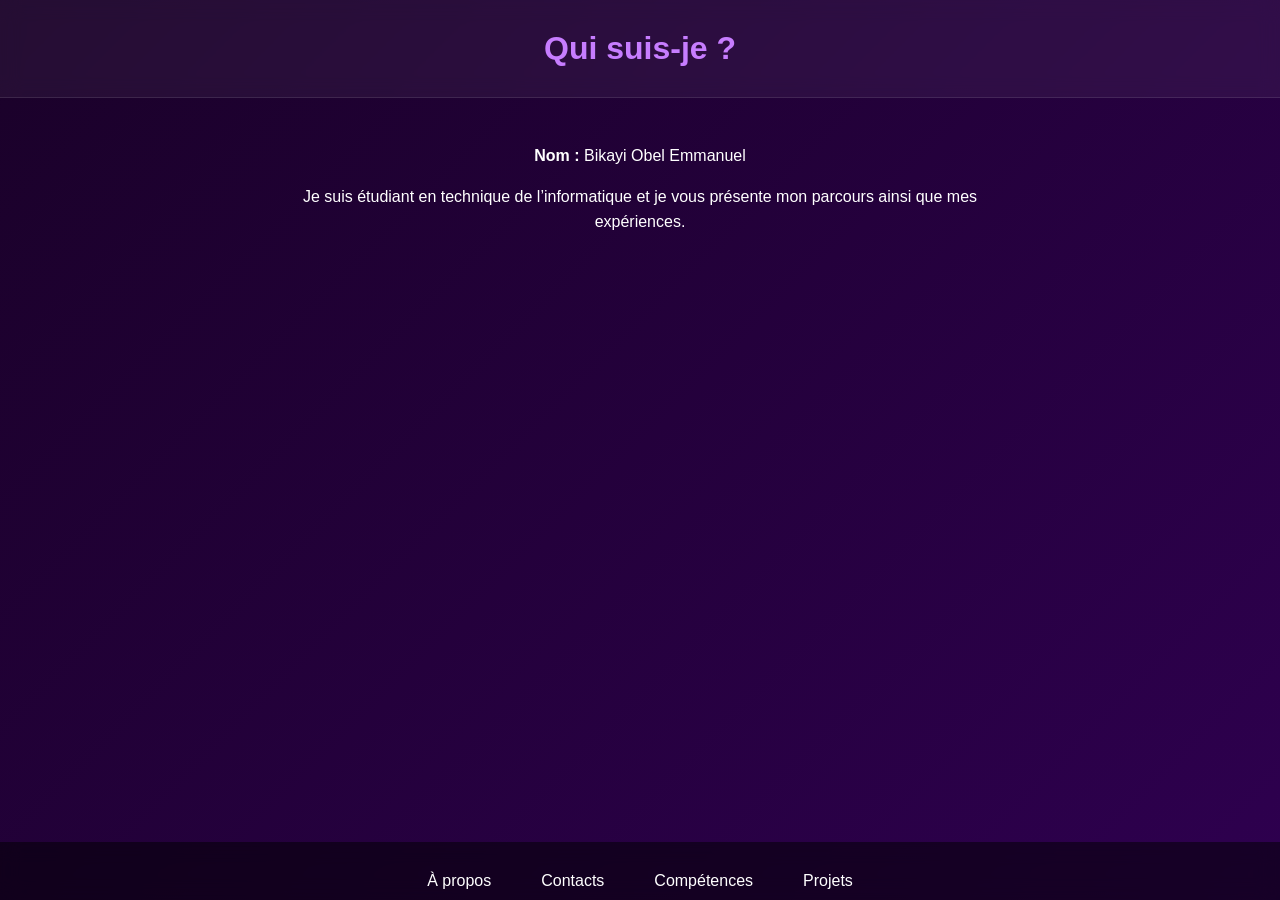
<file: index.html>
<!DOCTYPE html>
<html lang="fr">
<head>
    <meta charset="UTF-8">
    <meta name="viewport" content="width=device-width, initial-scale=1.0">
    <title>Bikayi Obel Emmanuel | Portfolio</title>
    <link rel="stylesheet" href="style.css">
</head>
<body>

<header>
    <h1>Qui suis-je ?</h1>
</header>

<main>

    <p><strong>Nom :</strong> Bikayi Obel Emmanuel</p>
    <p>Je suis étudiant en technique de l’informatique et je vous présente mon parcours ainsi que mes expériences.</p>
</main>

<nav>
    <ul>
        <li><a href="apropos.html">À propos</a></li>
        <li><a href="contacts.html">Contacts</a></li>
        <li><a href="competences.html">Compétences</a></li>
        <li><a href="projets.html">Projets</a></li>
    </ul>
</nav>

</body>
</html>
</file>
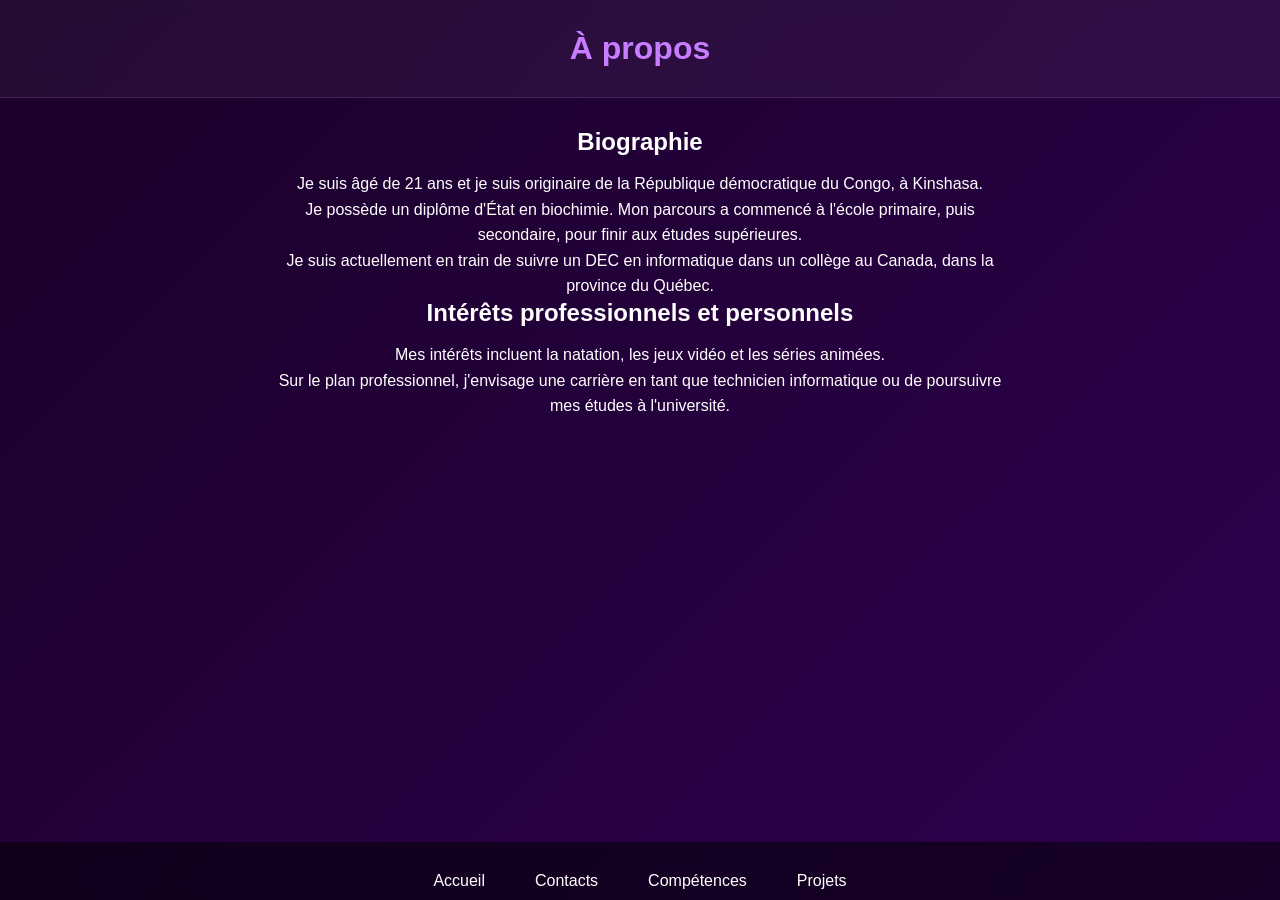
<file: apropos.html>
<!DOCTYPE html>
<html lang="fr">
<head>
    <link rel="stylesheet" href="style.css">
    <meta charset="UTF-8">
    <meta name="viewport" content="width=device-width, initial-scale=1.0">
    <title>À propos</title>
</head>
<body>

<header>
    <h1>À propos</h1>
</header>

<main>
    <h2>Biographie</h2>
    <p>
        Je suis âgé de 21 ans et je suis originaire de la République démocratique du Congo, à Kinshasa.<br>
        Je possède un diplôme d'État en biochimie. Mon parcours a commencé à l'école primaire, puis secondaire, pour finir aux études supérieures.<br>
        Je suis actuellement en train de suivre un DEC en informatique dans un collège au Canada, dans la province du Québec.
    </p>

    <h2>Intérêts professionnels et personnels</h2>
    <p>
        Mes intérêts incluent la natation, les jeux vidéo et les séries animées.<br>
        Sur le plan professionnel, j'envisage une carrière en tant que technicien informatique ou de poursuivre mes études à l'université.
    </p>
</main>

<nav>
    <ul>
        <li><a href="index.html">Accueil</a></li>
        <li><a href="contacts.html">Contacts</a></li>
        <li><a href="competences.html">Compétences</a></li>
        <li><a href="projets.html">Projets</a></li>
    </ul>
</nav>

</body>
</html>
</file>
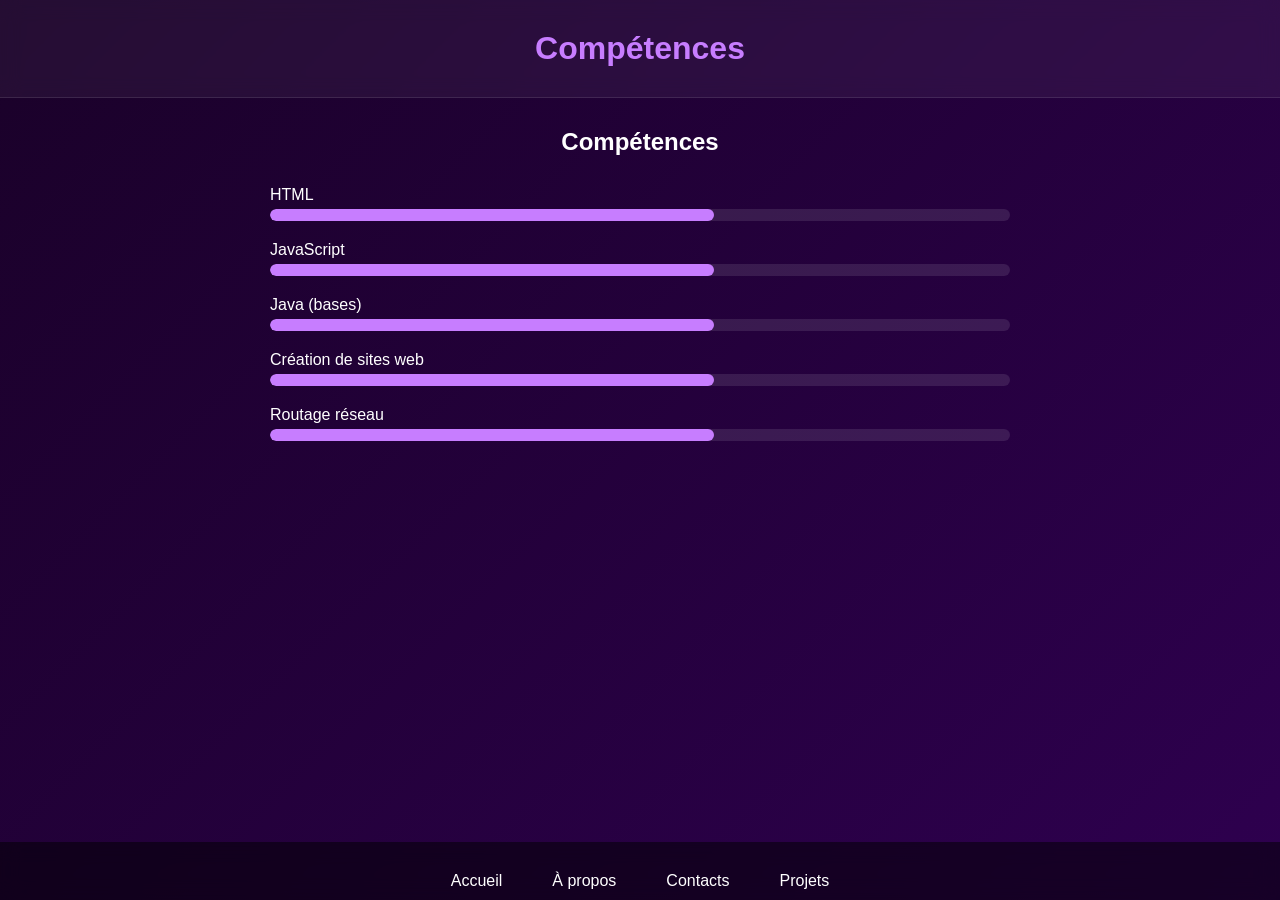
<file: competences.html>
<!DOCTYPE html>
<html lang="fr">
<head>
    <link rel="stylesheet" href="style.css">
    <meta charset="UTF-8">
    <meta name="viewport" content="width=device-width, initial-scale=1.0">
    <title>Compétences</title>
</head>
<body>

<header>
    <h1>Compétences</h1>
</header>

<main>
    <h2>Compétences</h2>

<div class="skills">

    <div class="skill">
        <span>HTML</span>
        <div class="progress">
            <div class="progress-bar mid"></div>
        </div>
    </div>

    <div class="skill">
        <span>JavaScript</span>
        <div class="progress">
            <div class="progress-bar mid"></div>
        </div>
    </div>

    <div class="skill">
        <span>Java (bases)</span>
        <div class="progress">
            <div class="progress-bar mid"></div>
        </div>
    </div>

    <div class="skill">
        <span>Création de sites web</span>
        <div class="progress">
            <div class="progress-bar mid"></div>
        </div>
    </div>

    <div class="skill">
        <span>Routage réseau</span>
        <div class="progress">
            <div class="progress-bar mid"></div>
        </div>
    </div>

</div>
</main>

<nav>
    <ul>
        <li><a href="index.html">Accueil</a></li>
        <li><a href="apropos.html">À propos</a></li>
        <li><a href="contacts.html">Contacts</a></li>
        <li><a href="projets.html">Projets</a></li>
    </ul>
</nav>

</body>
</html>
</file>
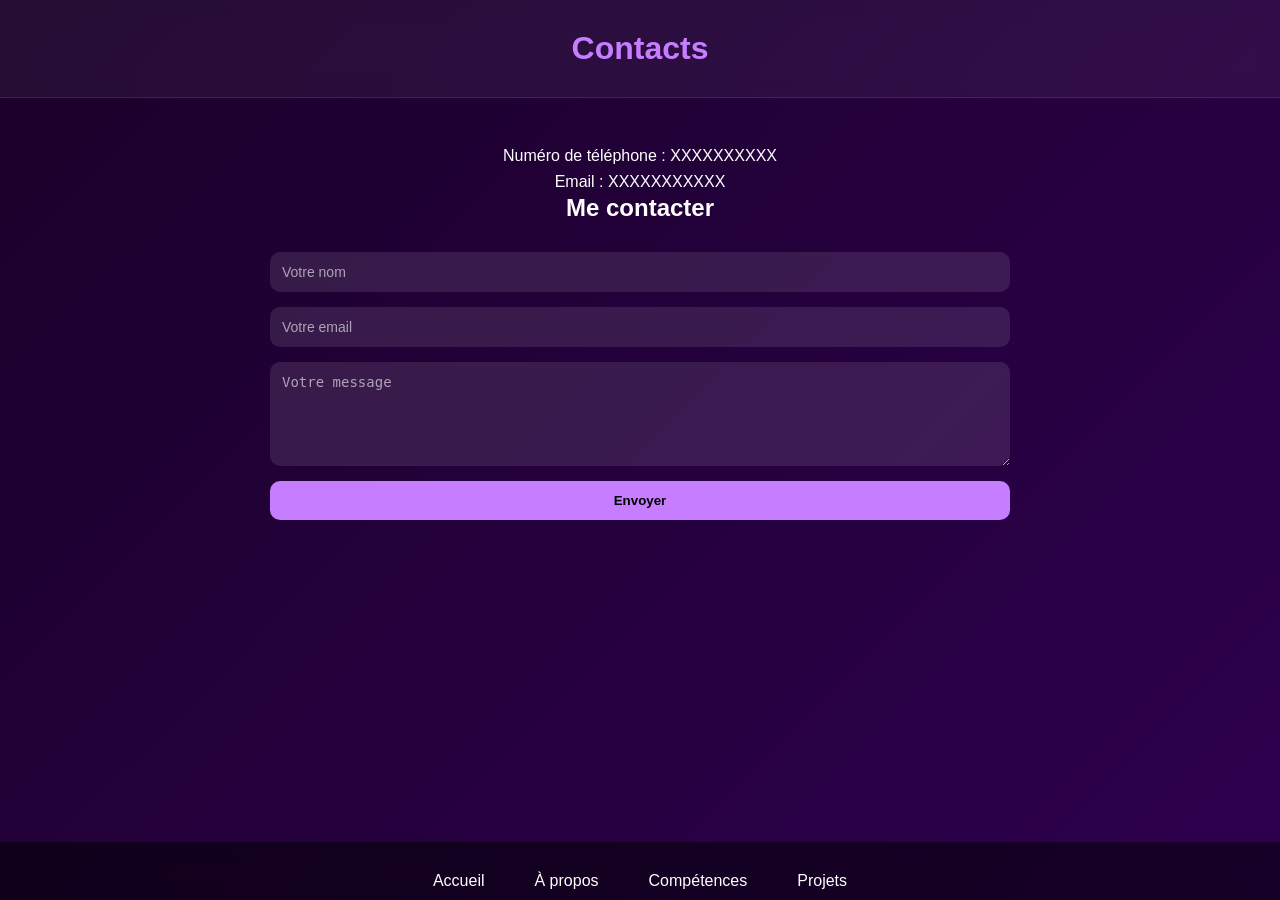
<file: contacts.html>
<!DOCTYPE html>
<html lang="fr">
<head>
    <link rel="stylesheet" href="style.css">
    <meta charset="UTF-8">
    <meta name="viewport" content="width=device-width, initial-scale=1.0">
    <title>Contacts</title>
</head>
<body>

<header>
    <h1>Contacts</h1>
</header>

<main>
    <p>
        Numéro de téléphone : XXXXXXXXXX<br>
        Email : XXXXXXXXXXX
    </p>

    <h2>Me contacter</h2>

    <form class="contact-form">
        <input type="text" name="nom" placeholder="Votre nom" required>

        <input type="email" name="email" placeholder="Votre email" required>

        <textarea name="message" placeholder="Votre message" rows="5" required></textarea>

        <button type="submit">Envoyer</button>
    </form>
</main>

<nav>
    <ul>
        <li><a href="index.html">Accueil</a></li>
        <li><a href="apropos.html">À propos</a></li>
        <li><a href="competences.html">Compétences</a></li>
        <li><a href="projets.html">Projets</a></li>
    </ul>
</nav>

</body>
</html>
</file>
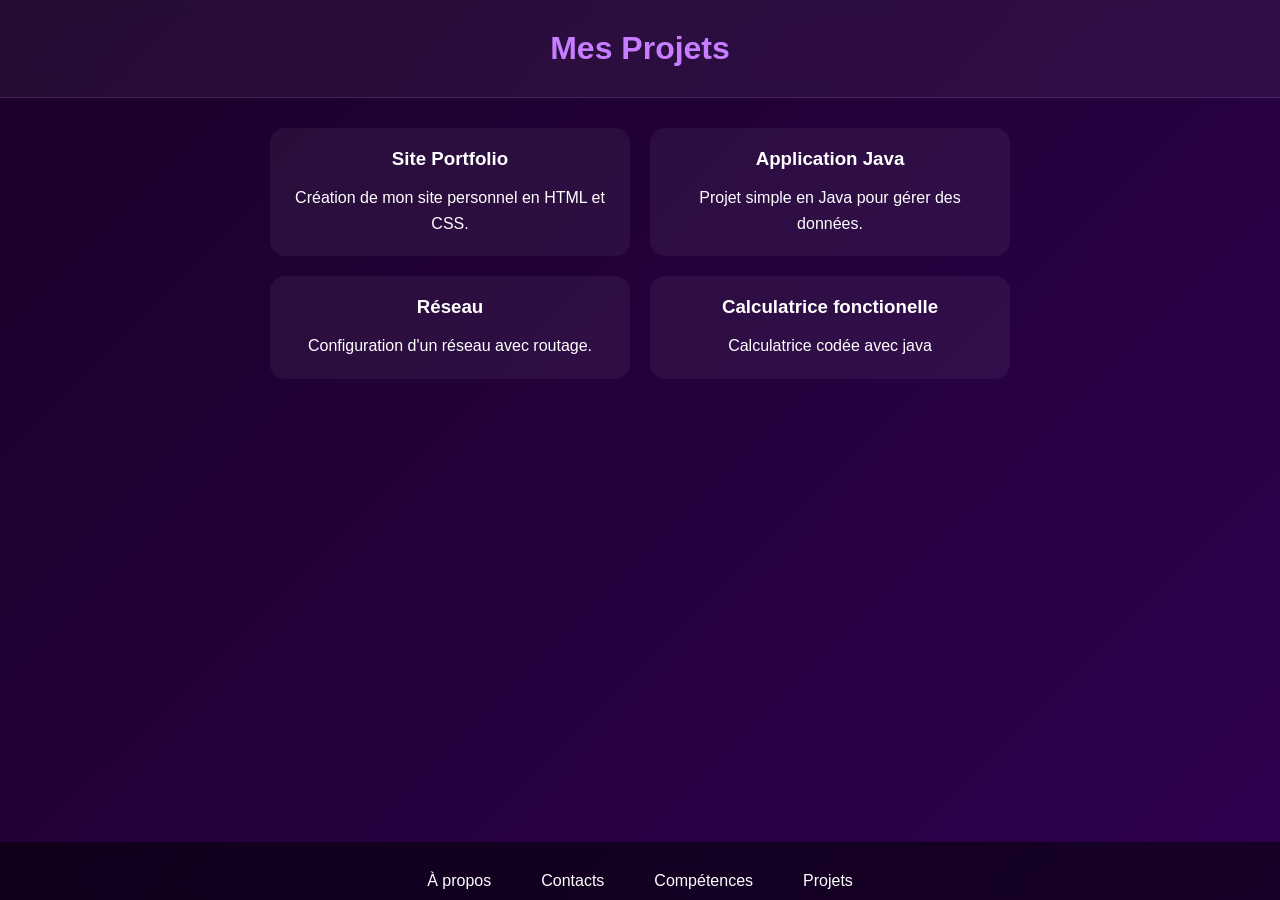
<file: projets.html>
<!DOCTYPE html>
<html lang="fr">
<head>
    <link rel="stylesheet" href="style.css">
    <meta charset="UTF-8">
    <meta name="viewport" content="width=device-width, initial-scale=1.0">
    <title>Projets</title>
    <link rel="stylesheet" href="style.css">
</head>
<body>

<header>
    <h1>Mes Projets</h1>
</header>

<main>
    <div class="projets">

        <div class="carte">
            <h3>Site Portfolio</h3>
            <p>Création de mon site personnel en HTML et CSS.</p>
        </div>

        <div class="carte">
            <h3>Application Java</h3>
            <p>Projet simple en Java pour gérer des données.</p>
        </div>

        <div class="carte">
            <h3>Réseau</h3>
            <p>Configuration d'un réseau avec routage.</p>
        </div>

        <div class="carte">
            <h3>Calculatrice fonctionelle</h3>
            <p>Calculatrice codée avec java</p>
        </div>

    </div>
</main>

<nav>
    <ul>
        <li><a href="index.html">À propos</a></li>
        <li><a href="contacts.html">Contacts</a></li>
        <li><a href="competences.html">Compétences</a></li>
        <li><a href="apropos.html">Projets</a></li>
    </ul>
</nav>

</body>
</html>
</file>
<file: style.css>
/* RESET */
* {
    margin: 0;
    padding: 0;
    box-sizing: border-box;
}

/* BODY */
body {
    font-family: Arial, sans-serif;
    background: linear-gradient(135deg, #1a0129, #2e004f);
    color: white;
    min-height: 100vh;
}

/* HEADER */
header {
    text-align: center;
    padding: 30px;
    background: rgba(255, 255, 255, 0.05);
    backdrop-filter: blur(10px);
    border-bottom: 1px solid rgba(255,255,255,0.1);
}

h1 {
    color: #c77dff;
}

/* MAIN */
main {
    padding: 30px;
    max-width: 800px;
    margin: auto;
    text-align: center;
}

/* IMAGE PROFIL */
main img {
    width: 150px;
    border-radius: 50%;
    margin-bottom: 20px;
    border: 3px solid #c77dff;
}

/* TEXTE */
p {
    margin-top: 15px;
    line-height: 1.6;
}

/* NAVIGATION */
nav {
    position: fixed;
    bottom: 0;
    width: 100%;
    background: rgba(0,0,0,0.5);
    backdrop-filter: blur(10px);
}

nav ul {
    display: flex;
    justify-content: center;
    list-style: none;
}

nav li {
    margin: 10px;
}

nav a {
    text-decoration: none;
    color: white;
    padding: 10px 15px;
    border-radius: 8px;
    transition: 0.3s;
}

/* HOVER */
nav a:hover {
    background: #c77dff;
    color: black;
}

/* LISTES */
ul {
    margin-top: 20px;
}

li {
    margin: 10px 0;
}

/* PROJETS (cartes) */
.projets {
    display: grid;
    grid-template-columns: repeat(auto-fit, minmax(250px, 1fr));
    gap: 20px;
}

.carte {
    background: rgba(255,255,255,0.05);
    padding: 20px;
    border-radius: 15px;
    transition: 0.3s;
}

.carte:hover {
    transform: translateY(-5px);
    background: rgba(199,125,255,0.2);
}

/* SKILLS */
.skills {
    margin-top: 30px;
    text-align: left;
}

.skill {
    margin-bottom: 20px;
}

.skill span {
    display: block;
    margin-bottom: 5px;
}

/* BARRE */
.progress {
    width: 100%;
    height: 12px;
    background: rgba(255,255,255,0.1);
    border-radius: 10px;
    overflow: hidden;
}

/* BARRE INTERNE */
.progress-bar {
    height: 100%;
    border-radius: 10px;
    transition: width 0.5s ease;
}

/* NIVEAUX */
.progress-bar.low {
    width: 30%;
    background: #ff4d4d;
}

.progress-bar.mid {
    width: 60%;
    background: #c77dff;
}

.progress-bar.high {
    width: 90%;
    background: #4dff88;
}

/* FORMULAIRE */
.contact-form {
    margin-top: 30px;
    display: flex;
    flex-direction: column;
    gap: 15px;
}

/* INPUTS & TEXTAREA */
.contact-form input,
.contact-form textarea {
    padding: 12px;
    border: none;
    border-radius: 10px;
    background: rgba(255,255,255,0.1);
    color: white;
    font-size: 14px;
}

/* PLACEHOLDER */
.contact-form input::placeholder,
.contact-form textarea::placeholder {
    color: rgba(255,255,255,0.6);
}

/* BOUTON */
.contact-form button {
    padding: 12px;
    border: none;
    border-radius: 10px;
    background: #c77dff;
    color: black;
    font-weight: bold;
    cursor: pointer;
    transition: 0.3s;
}

/* HOVER */
.contact-form button:hover {
    background: white;
}
</file>
